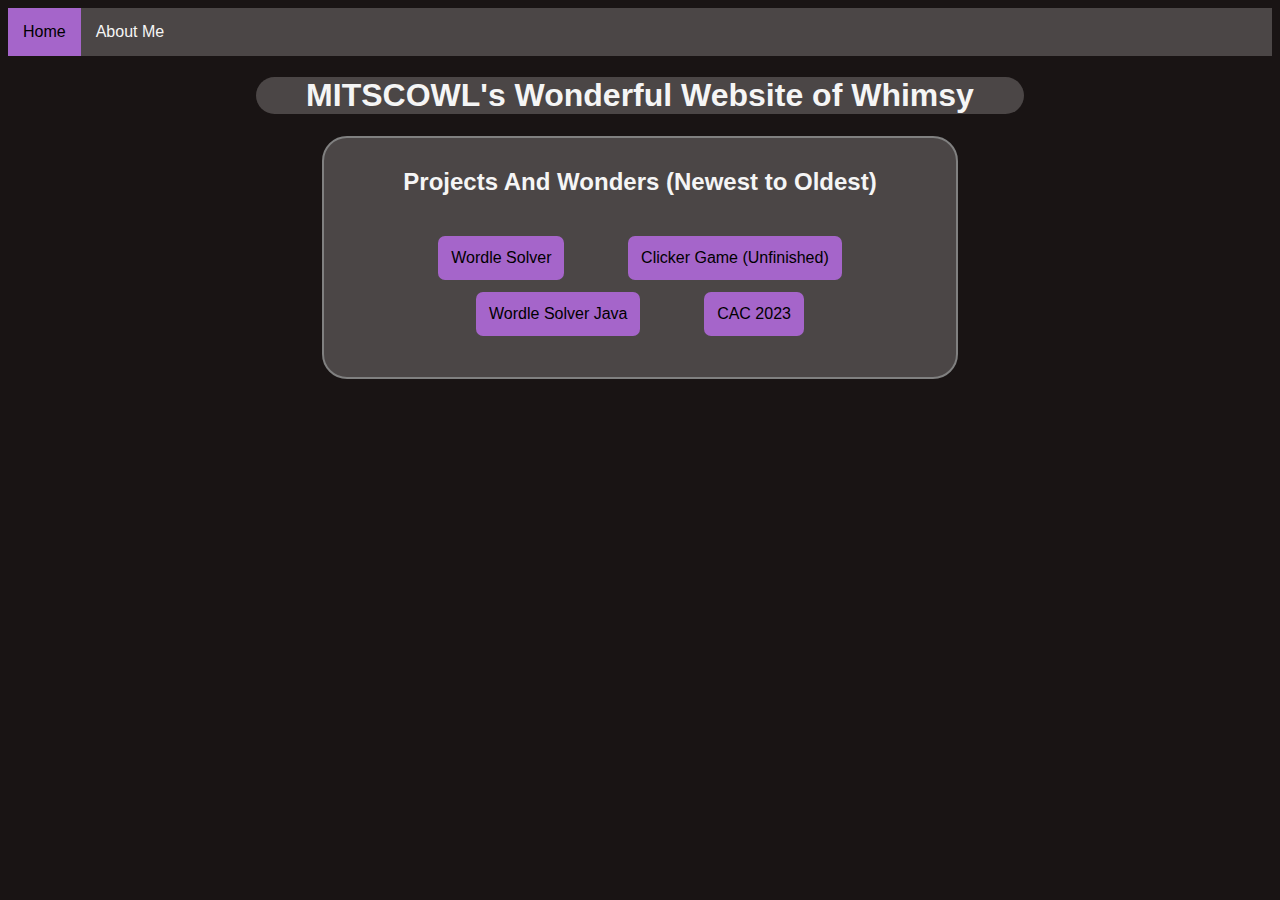
<file: index.html>
<!DOCTYPE html>
<html lang="en">
<head>
    <meta charset="UTF-8">
    <meta name="viewport" content="width=device-width, initial-scale=1.0">
    <title>Home</title>
    <link rel="stylesheet" href="main.css">
   </head>
<body>

    <div class="navBar">

        <a class="active" href="index.html">Home</a>
        <a href="contact.html">About Me</a>

    </div>
    
    <div class="header">

        <h1>
            MITSCOWL's Wonderful Website of Whimsy
        </h1>

    </div>

    <div class="mainContainer">

        <h2>
            Projects And Wonders (Newest to Oldest)
        </h2>

        <div class="buttonRow">

            <a href="wordleSolverPage.html" class="button">Wordle Solver</a>
            <a href="MyJSGame/index.html" class="button" target="_blank">Clicker Game (Unfinished)</a>
            <a class="button" href="wordleSolverJava.html">Wordle Solver Java</a>
            <a class="button" href="cac23.html">CAC 2023</a>
            
        </div>

    </div>

</body>
</html>
</file>
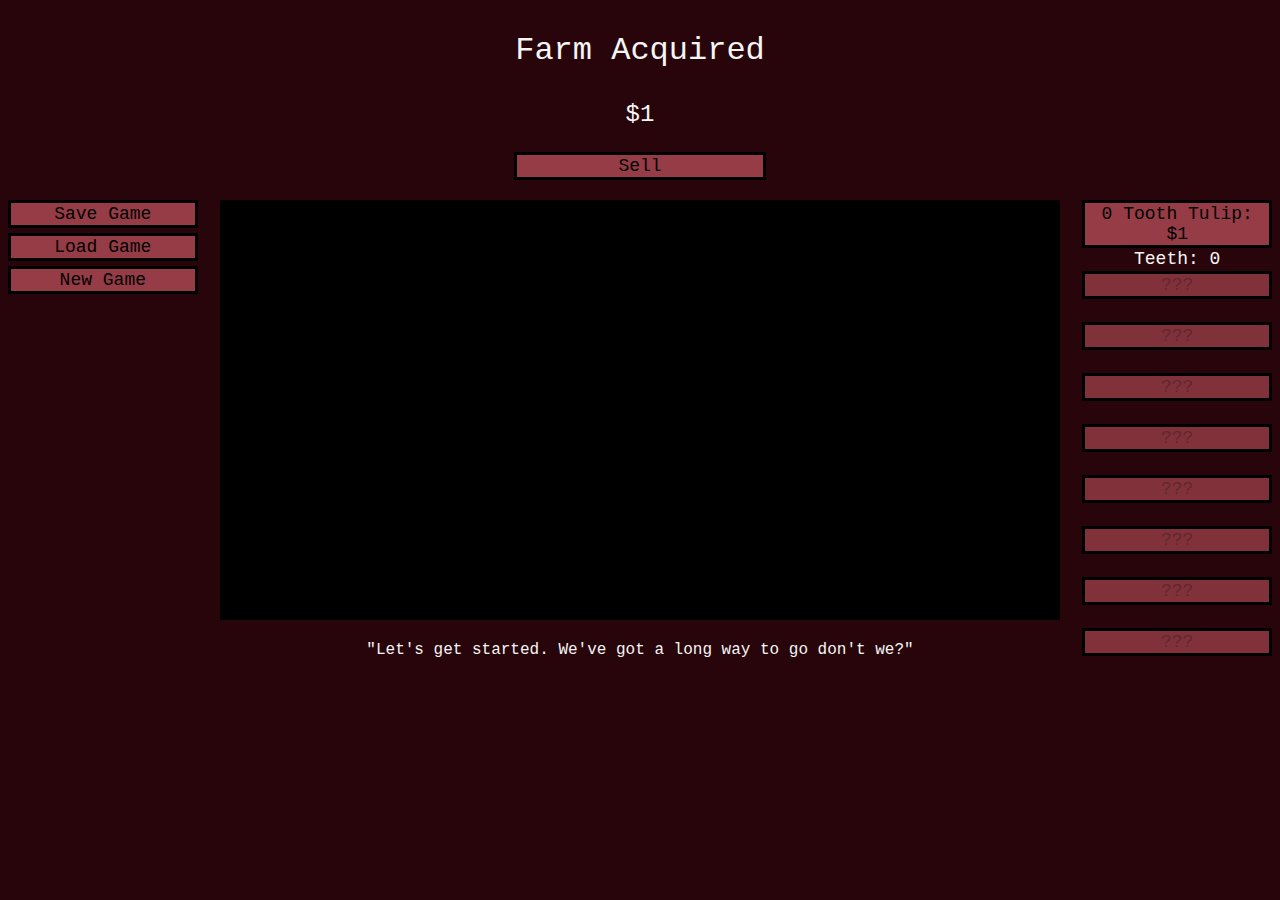
<file: MyJSGame/index.html>
<!DOCTYPE html>
<html lang="en">
<head>
    <meta charset="UTF-8">
    <meta name="viewport" content="width=device-width, initial-scale=1.0">
    <title>Document</title>
    <link rel="stylesheet" href="index.css">
</head>
<body>
   
   <div class="top">

        <p class="header" id="messageLabel">
            Farm Acquired
       </p>

       <p id="moneyLabel">$1</p>

       <button id="sellButton" class="topButton">Sell</button>

   </div>

   <div class="middle">

        <div class="middleLeft">

            <button id="saveButton" class="button">Save Game</button>
            <button id="loadButton" class="button">Load Game</button>
            <button id="newGameButton" class="button">New Game</button>

        </div>

        <div class="middleMiddle">

            <canvas id="canvas"></canvas>
            <p id="quoteLabel">"Let's get started. We've got a long way to go don't we?"</p>
            <button id="endGameButton" class="bottomButton" disabled>Summon Devil</button>

        </div>

        <div class="middleRight">

            <button id="toothButton" class="plantButton">0 Tooth Tulip: $1</button>
            <p class="organAmount" id="teethLabel">Teeth: 0</p>
            <button id="clawButton" class="plantButton" disabled>???</button>
            <p id="clawsLabel" class="organAmount" disabled>???</p>
            <button id="stomachButton" class="plantButton" disabled>???</button>
            <p id="stomachLabel" class="organAmount" disabled>???</p>
            <button id="skinButton" class="plantButton" disabled>???</button>
            <p id="skinLabel" class="organAmount" disabled>???</p>
            <button id="muscleButton" class="plantButton" disabled>???</button>
            <p id="muscleLabel" class="organAmount" disabled>???</p>
            <button id="lungButton" class="plantButton" disabled>???</button>
            <p id="lungLabel" class="organAmount" disabled>???</p>
            <button id="eyeButton" class="plantButton" disabled>???</button>
            <p id="eyeLabel" class="organAmount" disabled>???</p>
            <button id="heartButton" class="plantButton" disabled>???</button>
            <p id="heartLabel" class="organAmount" disabled>???</p>
            <button id="brainButton" class="plantButton" disabled>???</button>
            <p id="brainLabel" class="organAmount" disabled>???</p>

        </div>

   </div>

   <div class="bottom">

    
   </div>

</body>

<script src="main.js"></script>

</html>
</file>
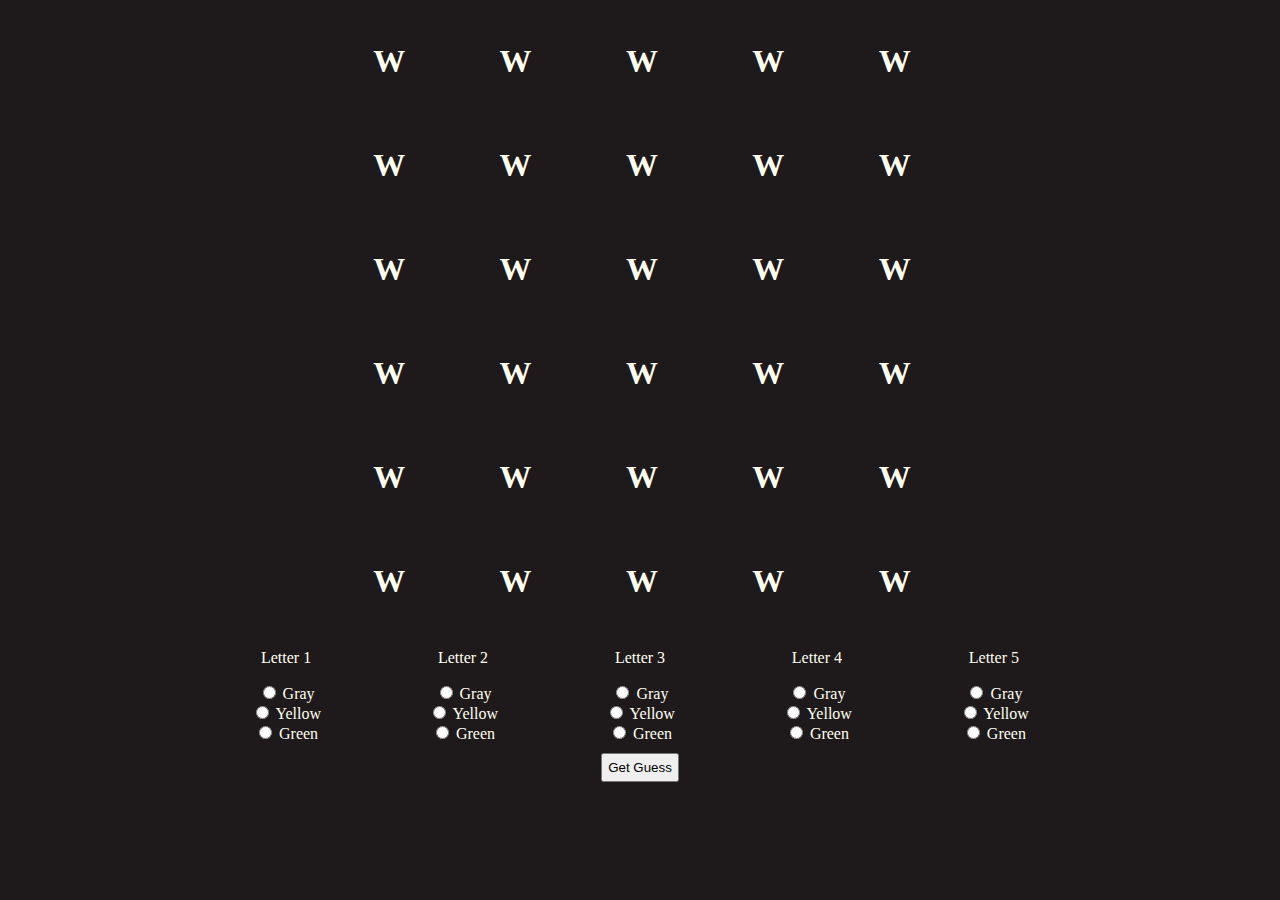
<file: WordleSolverJS/index.html>
<!DOCTYPE html>
<html lang="en">
<head>
    <meta charset="UTF-8">
    <meta name="viewport" content="width=device-width, initial-scale=1.0">
    <title>Document</title>
    <link rel="stylesheet" href="index.css">
</head>
<body>

    <div class="blocksVertical">

        <div class="blocksHorizontal">

            <div class="block" id="block00">

                <h1 class="letter" id="letter00">W</h1>

            </div>

            <div class="block" id="block01">

                <h1 class="letter" id="letter01">W</h1>

            </div>

            <div class="block" id="block02">

                <h1 class="letter" id="letter02">W</h1>

            </div>
            
            <div class="block" id="block03">

                <h1 class="letter" id="letter03">W</h1>

            </div>

            <div class="block" id="block04">

                <h1 class="letter" id="letter04">W</h1>

            </div>

        </div>

        <div class="blocksHorizontal">

            <div class="block" id="block10">

                <h1 class="letter" id="letter10">W</h1>

            </div>

            <div class="block" id="block11">

                <h1 class="letter" id="letter11">W</h1>

            </div>

            <div class="block" id="block12">

                <h1 class="letter" id="letter12">W</h1>

            </div>
            
            <div class="block" id="block13">

                <h1 class="letter" id="letter13">W</h1>

            </div>

            <div class="block" id="block14">

                <h1 class="letter" id="letter14">W</h1>

            </div>

        </div>

        <div class="blocksHorizontal">

            <div class="block" id="block20">

                <h1 class="letter" id="letter20">W</h1>

            </div>

            <div class="block" id="block21">

                <h1 class="letter" id="letter21">W</h1>

            </div>

            <div class="block" id="block22">

                <h1 class="letter" id="letter22">W</h1>

            </div>
            
            <div class="block" id="block23">

                <h1 class="letter" id="letter23">W</h1>

            </div>

            <div class="block" id="block24">

                <h1 class="letter" id="letter24">W</h1>

            </div>

        </div>

        <div class="blocksHorizontal">

            <div class="block" id="block30">

                <h1 class="letter" id="letter30">W</h1>

            </div>

            <div class="block" id="block31">

                <h1 class="letter" id="letter31">W</h1>

            </div>

            <div class="block" id="block32">

                <h1 class="letter" id="letter32">W</h1>

            </div>
            
            <div class="block" id="block33">

                <h1 class="letter" id="letter33">W</h1>

            </div>

            <div class="block" id="block34">

                <h1 class="letter" id="letter34">W</h1>

            </div>

        </div>

        <div class="blocksHorizontal">

            <div class="block" id="block40">

                <h1 class="letter" id="letter40">W</h1>

            </div>

            <div class="block" id="block41">

                <h1 class="letter" id="letter41">W</h1>

            </div>

            <div class="block" id="block42">

                <h1 class="letter" id="letter42">W</h1>

            </div>
            
            <div class="block" id="block43">

                <h1 class="letter" id="letter43">W</h1>

            </div>

            <div class="block" id="block44">

                <h1 class="letter" id="letter44">W</h1>

            </div>

        </div>

        <div class="blocksHorizontal">

            <div class="block" id="block50">

                <h1 class="letter" id="letter50">W</h1>

            </div>

            <div class="block" id="block51">

                <h1 class="letter" id="letter51">W</h1>

            </div>

            <div class="block" id="block52">

                <h1 class="letter" id="letter52">W</h1>

            </div>
            
            <div class="block" id="block53">

                <h1 class="letter" id="letter53">W</h1>

            </div>

            <div class="block" id="block54">

                <h1 class="letter" id="letter54">W</h1>

            </div>

        </div>

    </div>
    
    <div class="buttonsHorizontal">

        <div class="buttonsVertical">

            <p>Letter 1</p>

            <form id="form0">

                <div id="inputPair">
                    <input type="radio" name="color0" id="Gray0">
                <label for="Gray0">Gray</label>
                </div>
                <div id="inputPair">
                    <input type="radio" name="color0" id="Yellow0">
                <label for="Yellow0">Yellow</label>
                </div>
                <div id="inputPair">
                    <input type="radio" name="color0" id="Green0">
                <label for="Green0">Green</label>
                </div>

            </form>

        </div>

        <div class="buttonsVertical">

            <p>Letter 2</p>

            <form id="form1">

                <div id="inputPair">
                    <input type="radio" name="color1" id="Gray1">
                <label for="Gray1">Gray</label>
                </div>
                <div id="inputPair">
                    <input type="radio" name="color1" id="Yellow1">
                <label for="Yellow1">Yellow</label>
                </div>
                <div id="inputPair">
                    <input type="radio" name="color1" id="Green1">
                <label for="Green1">Green</label>
                </div>

            </form>

        </div>

        <div class="buttonsVertical">

            <p>Letter 3</p>

            <form id="form2">

                <div id="inputPair">
                    <input type="radio" name="color2" id="Gray2">
                <label for="Gray2">Gray</label>
                </div>
                <div id="inputPair">
                    <input type="radio" name="color2" id="Yellow2">
                <label for="Yellow2">Yellow</label>
                </div>
                <div id="inputPair">
                    <input type="radio" name="color2" id="Green2">
                <label for="Green2">Green</label>
                </div>

            </form>

        </div>

        <div class="buttonsVertical">

            <p>Letter 4</p>

            <form id="form3">

                <div id="inputPair">
                    <input type="radio" name="color3" id="Gray3">
                <label for="Gray3">Gray</label>
                </div>
                <div id="inputPair">
                    <input type="radio" name="color3" id="Yellow3">
                <label for="Yellow3">Yellow</label>
                </div>
                <div id="inputPair">
                    <input type="radio" name="color3" id="Green3">
                <label for="Green3">Green</label>
                </div>

            </form>

        </div>

        <div class="buttonsVertical">

            <p>Letter 5</p>

            <form id="form4">

                <div id="inputPair">
                    <input type="radio" name="color4" id="Gray4">
                <label for="Gray4">Gray</label>
                </div>
                <div id="inputPair">
                    <input type="radio" name="color4" id="Yellow4">
                <label for="Yellow4">Yellow</label>
                </div>
                <div id="inputPair">
                    <input type="radio" name="color4" id="Green4">
                <label for="Green4">Green</label>
                </div>

            </form>            

        </div>

    </div>

    <div class="buttonBlock">

        <button class="button" id="getGuess">Get Guess</button>

    </div>

</body>

<script src="main.js"></script>

</html>
</file>
<file: main.css>
body {

    background-color: rgba(25, 20, 20, 255);
    color: whitesmoke;
    font-family:'Trebuchet MS', 'Lucida Sans Unicode', 'Lucida Grande', 'Lucida Sans', Arial, sans-serif
}

.mainContainer {

    background-color: rgba(75, 70, 70, 255);
    margin: auto;
    width: 50%;
    padding-top: 10px;
    padding-bottom: 10px;
    border-width: 2px;
    border-style: solid;
    border-color: grey;
    border-radius: 25px;
    text-align: center;
    text-wrap: balance;

}

.half {

    width: 45%;
    text-align: left;
    padding: 10px;
    float: left;

}

.aboutMeImg {

    border-radius: 5px;
    border-color: rgba(25, 20, 20, 255);
    border-style: solid;
    border-width: 4px;
    width: 45%;

}

.buttonRow {

    text-align: center;
    padding: 20px;
    text-wrap:balance;
    width:auto;
    height: 100%;

}

.navBar {

    overflow: hidden;
    background-color: rgba(75, 70, 70, 255);

}

.navBar a {

    padding: 15px;
    color: whitesmoke;
    text-decoration: none;
    float: left;

}

video {

    width: 90%;

}

.navBar a.active {

    background-color:rgb(165, 101, 202);
    color: black;

}

hr {

    width: 90%;

}

.navBar a:hover {

    background-color:rgb(165, 101, 202);
    color: black;
    text-decoration: underline;

}

.header {

    margin: auto;
    background-color: rgba(75, 70, 70, 255);
    width: 60%;
    text-align: center;
    border-radius: 25px;
    padding-left: 5px;
    padding-right: 5px;

}

.button {

    margin-left: 5%;
    margin-right: 5%;
    margin-bottom: 2%;
    padding: 13px;
    background-color: rgb(165, 101, 202);
    border-radius: 7px;
    text-decoration: none;
    color: black;
    text-wrap: nowrap;
    float:none;
    display:inline-block;

}

.button:hover {

    box-shadow: 2px 3px  midnightblue;
}

.regLink {

    color:dodgerblue;

}
</file>
<file: MyJSGame/index.css>
body {

    background-color: rgba(40, 5, 10, 1);
    color: whitesmoke;
    font-family: 'Courier New', Courier, monospace;

}

.header {

    font-size: xx-large;
    text-align: center;

}

#moneyLabel {

    font-size: x-large;

}



#canvas {

    width: 95%;
    background-color: black;

}

.middle {

    text-align: center;

}

.top {

    margin: auto;
    text-align: center;

}

.topButton {

    text-align: center;
    display:inline-block;
    margin-bottom: 20px;
    float: none;
    width: 20%;

}

button {

    font-family: 'Courier New', Courier, monospace;
    border: 3px solid black;
    background-color: rgba(150, 60, 70, 1);
    border-radius: 0px;
    display: block;
    margin-bottom: 5px;
    font-size: large;
    float: right;
    width: 100%;

}

button:hover {

    background-color: rgba(100, 30, 40, 1);

}

.plantButton {

    width: 100%;
    margin-bottom: 1px;

}

.plantButton:disabled {

    background-color: rgba(150, 60, 70, 0.8);

}

.organAmount {

    font-size: large;
    margin-bottom: 2px;

}

.middleLeft {
    
    float: left;
    width: 15%;

}

.middleMiddle {

    float: left;
    text-align: center;
    width: 70%;
    display: block;

}

.middleRight {

    float: right;
    width: 15%;

}

.bottom {

    width: 100%;
    text-align: center;
    float: left;

}
</file>
<file: WordleSolverJS/index.css>
body {

    text-align: center;
    background-color: rgb(30, 26, 27);
    color: ivory;

}

.buttonsHorizontal {

    width: 70%;
    margin: auto;

}

.buttonsVertical {

    width: 20%;
    float: left;
    margin: auto;
    margin-bottom: 10px;

}

.buttonBlock {

    width: 10%;
    margin-left: auto;
    margin-right: auto;
    margin-top: 20px;

}

.inputPair {

    float: left;

}

.button {

    padding: 5px;

}

.blocksVertical {

    width: 50%;
    margin: auto;
    padding: 2px;

}

.block {

    float: left;
    width: 20%;
    margin: auto;

}

.blocksHorizontal {

    float: left;
    width: 100%;
    margin: auto;
    padding: 2px;

}

.letter {

    padding: 10px;

}
</file>
